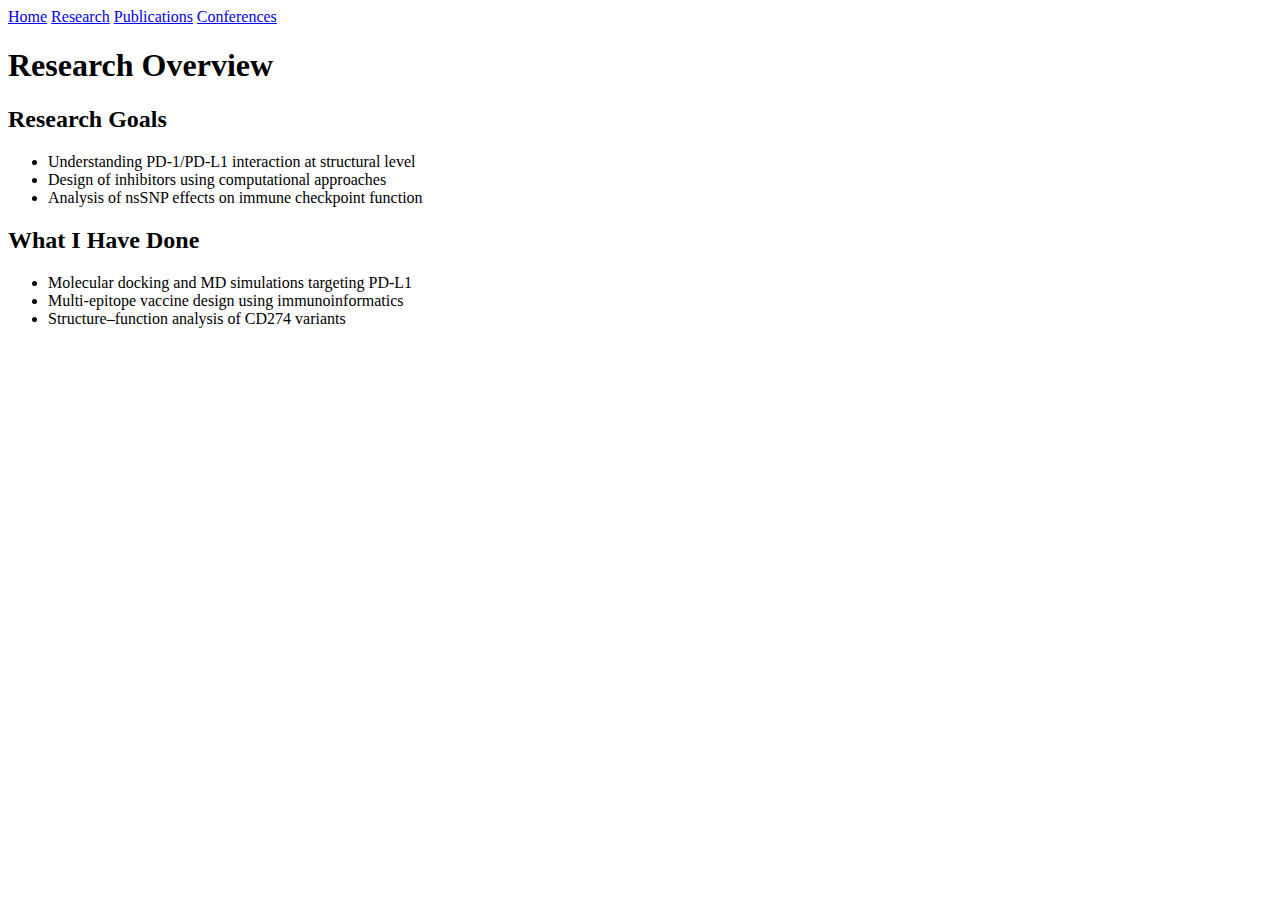
<file: research.html>
<!DOCTYPE html>
<html>
<head>
  <meta charset="UTF-8">
  <title>Research</title>
  <link rel="stylesheet" href="assets/style.css">
</head>
<body>

<nav>
  <a href="index.html">Home</a>
  <a href="research.html">Research</a>
  <a href="publications.html">Publications</a>
  <a href="conferences.html">Conferences</a>
</nav>

<h1>Research Overview</h1>

<h2>Research Goals</h2>
<ul>
  <li>Understanding PD-1/PD-L1 interaction at structural level</li>
  <li>Design of inhibitors using computational approaches</li>
  <li>Analysis of nsSNP effects on immune checkpoint function</li>
</ul>

<h2>What I Have Done</h2>
<ul>
  <li>Molecular docking and MD simulations targeting PD-L1</li>
  <li>Multi-epitope vaccine design using immunoinformatics</li>
  <li>Structure–function analysis of CD274 variants</li>
</ul>

</body>
</html>
</file>
<file: assets/style.css>
/* ===== Section spacing ===== */
.section {
  margin: 80px 0;
}

.section hr {
  margin-bottom: 40px;
}

/* ===== Section titles ===== */
.section h2 {
  margin-bottom: 20px;
}

/* ===== Project box ===== */
.project {
  margin-bottom: 40px;
  padding-left: 15px;
  border-left: 3px solid #003366;
}
</file>
